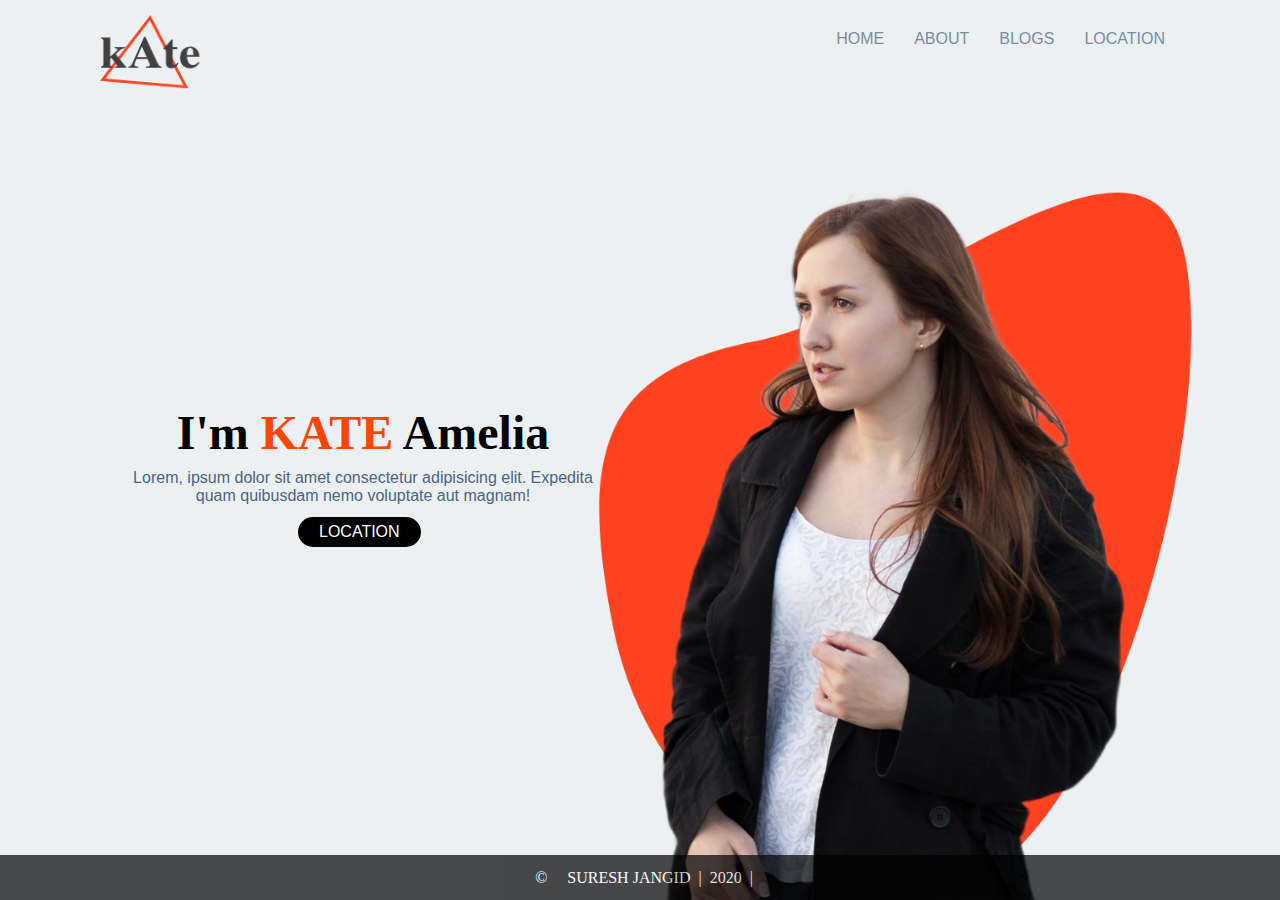
<file: index.html>
<!DOCTYPE html>
<html lang="en">
<head>
    <meta charset="UTF-8">
    <meta name="viewport" content="width=device-width, initial-scale=1.0">
    <title> kate </title>
    <link rel="stylesheet" href="main.css">
</head>
<body>
    <div class="main">
        <nav>
    <img src="logo.png" alt="logo" class="logo">
            <ul>
                <li><a href="#">Home</a></li>
                <li><a href="#">About</a></li>
                <li><a href="#">blogs</a></li>
                <li><a href="#">location</a></li>
            </ul>
        </nav>
        <div class="heading">
            <h1>I'm <span>kate</span> Amelia</h1>
            <p>Lorem, ipsum dolor sit amet consectetur adipisicing elit. Expedita quam quibusdam nemo voluptate aut magnam!</p>
            <a href="map.html" target="_map">location</a>
        </div>
        <div class="imgbox">
            <img src="pattern.png" alt="background Image" class="box-img">
            <img src="girl.png" alt="background Image" class="box2-img">
        </div>
<footer> &nbsp &copy &nbsp &nbsp SURESH JANGID &nbsp|&nbsp 2020 &nbsp|  
</footer>
    </div>

</body>
</html>
</file>
<file: main.css>
*{
    padding: 0%;
    margin: 0%;
    box-sizing: border-box;
}

.main{
    width: 100vw;
    height: 100vh;
  
    background-color: hsl(212, 19%, 94%);
}
nav{
    position: relative;
    

}
nav ul{
    display: flex;
    justify-content: flex-end;
    position: absolute;
    top: 15px;
    right: 100px;
  
    
}
nav ul li{
    list-style: none;
    margin: 15px;
}
nav ul li a{
    color: #778ca3;
    text-decoration: none;
    font-family: sans-serif;
    text-transform: uppercase;
}
nav ul li a:hover{
    color: black;
}
 nav img{
    position: absolute;
    width: 114px;
    height: 75px;
    top: 15px;
    left: 100px;
    cursor: pointer;
  
}



.heading{
    position: absolute;
    top: 44%;
    left: 10%;
}
.heading h1{
    font-size: 3rem;
    text-align: center;
    margin: 9px
}
.heading p{
    width: 470px;
    color: #4b6584;
    text-align: center;
    font-family: sans-serif;
}
span{
    color: orangered;
    text-transform: uppercase;
}


.heading a{
    text-decoration: none;
    color: white;
    background-color: black;
    padding: 6px 21px;
    position: absolute;
    top: 121px;
    left: 170px;
    border-radius: 74px;
    font-family: sans-serif;
    text-transform: uppercase;
    transition: all 0.5s linear;

}
.heading a:hover{
    background-color: #fc5c65;
    border: 1px solid black;
}
.imgbox{
    width: 45%;
    height: 80%;
    position: absolute;
    bottom: 0;
    right: 100px;
}
.imgbox img{
    height: 100%;
    position: absolute;
    left: 50%;
    bottom: 0;
    transform: translateX(-50%);
    transition:  all 1s linear;
}
.imgbox:hover .box-img{
    bottom: 40px;
}
.imgbox:hover .box2-img{
    left: 60%;
}
footer{
    width: 100vw;
    height: 5%;
    display: flex;
    background-color: black;
    color: white;
   position: absolute;
   bottom: 0%;
    align-items: center;
    opacity: 0.7;
    justify-content: center;

}

@media (max-width:480px){


    .main{
        width: 121vw;
    height: 124vh
    }
    nav ul li a{
        color: #778ca3;
        font-size: 15px;
        text-decoration: none;
        font-family: sans-serif;
        text-transform: uppercase;
    }

   
    
    .heading h1{
        font-size: 1.9rem;
        text-align: center;
        margin: 9px
    }
    .heading p{
        width: 470px;
        color: #4b6584;
        text-align: center;
        font-family: sans-serif;
    }
    
    .imgbox img{
     height: 66%;
    position: absolute;
    left: 50%;
    bottom: 0;
    top: -73px;
    transform: translateX(-50%);
    transition: all 1s linear;
}
.imgbox {
    width: 35%;
    height: 78%;
    position: absolute;
   top:217px;
    right: 100px;

}

.heading {
    position: absolute;
    top: 87%;
    left: 10%
}
    .imgbox:hover .box-img{
        bottom: 40px;
    }
    .imgbox:hover .box2-img{
        left: 60%;
    }

    nav ul li a{
        color: #778ca3;
        text-decoration: none;
        font-family: sans-serif;
        text-transform: uppercase;
    }
    
     nav img{
        position: absolute;
        width: 114px;
        height: 75px;
        top: 36px;
        left: 30px;
        cursor: pointer;
    }
      
    nav ul{
        display: flex;
        justify-content: flex-end;
        position: absolute;
        top: 16px;
    right: 34px
      
        
    }
    nav ul li{
        list-style: none;
        margin: 15px;
    }
    footer{
        width: 121vw;
        height: 5%;
        display: flex;
        background-color: black;
        color: white;
        position: absolute;
        bottom: -24%;
        align-items: center;
        opacity: 0.7;
        justify-content: center;
    }
    }
</file>
